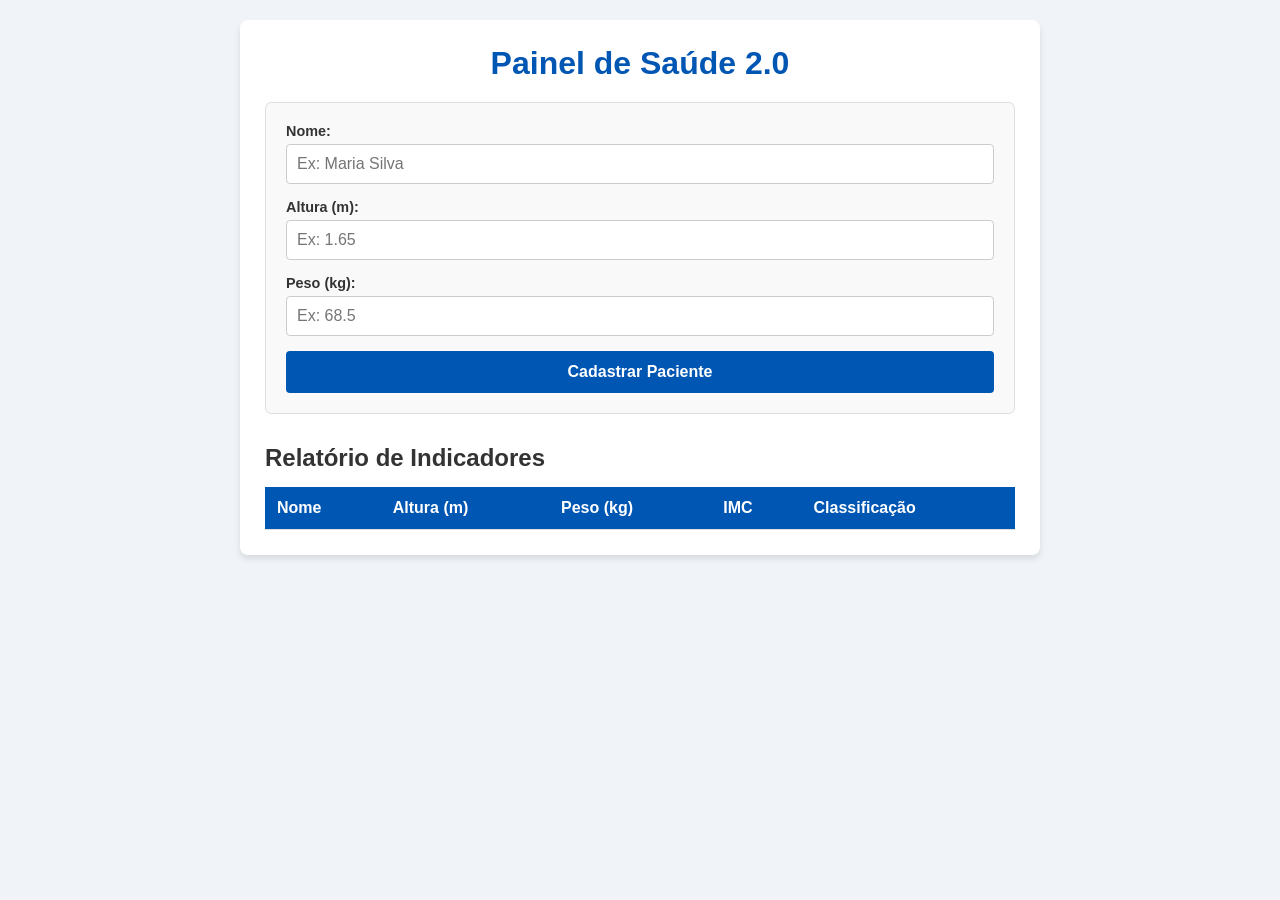
<file: Painel de Saúde da Clínica/index.html>
<!DOCTYPE html>
<html lang="pt-BR">
<head>
    <meta charset="UTF-8">
    <title>Painel de Saúde 2.0</title>
    <link rel="stylesheet" href="style.css">
</head>
<body>
    <main class="container">
        <h1>Painel de Saúde 2.0</h1>
        <form id="form-paciente">
            <div class="campo">
                <label for="nome">Nome:</label>
                <input type="text" id="nome" placeholder="Ex: Maria Silva" required>
            </div>
            <div class="campo">
                <label for="altura">Altura (m):</label>
                <input type="number" id="altura" step="0.01" placeholder="Ex: 1.65" required>
            </div>
            <div class="campo">
                <label for="peso">Peso (kg):</label>
                <input type="number" id="peso" step="0.1" placeholder="Ex: 68.5" required>
            </div>
            <button type="submit">Cadastrar Paciente</button>
        </form>

        <section class="tabela-container">
            <h2>Relatório de Indicadores</h2>
            <table>
                <thead>
                    <tr>
                        <th>Nome</th>
                        <th>Altura (m)</th>
                        <th>Peso (kg)</th>
                        <th>IMC</th>
                        <th>Classificação</th>
                    </tr>
                </thead>
                <tbody id="tabela-pacientes">
                </tbody>
            </table>
        </section>
    </main>

    <script src="app.js"></script>
</body>
</html>
</file>
<file: Painel de Saúde da Clínica/style.css>
* {
    box-sizing: border-box;
    margin: 0;
    padding: 0;
    font-family: Arial, sans-serif;
}

body {
    background-color: #f0f4f8;
    color: #333;
    display: flex;
    justify-content: center;
    padding: 20px;
}

.container {
    background-color: #fff;
    width: 100%;
    max-width: 800px;
    padding: 25px;
    border-radius: 8px;
    box-shadow: 0 4px 6px rgba(0, 0, 0, 0.1);
}

h1 {
    text-align: center;
    margin-bottom: 20px;
    color: #0056b3;
}

h2 {
    margin-bottom: 15px;
    color: #333;
}

form {
    display: flex;
    flex-direction: column;
    gap: 15px;
    margin-bottom: 30px;
    background-color: #f9f9f9;
    padding: 20px;
    border-radius: 6px;
    border: 1px solid #e0e0e0;
}

.campo {
    display: flex;
    flex-direction: column;
    gap: 5px;
}

label {
    font-weight: bold;
    font-size: 0.9rem;
}

input {
    padding: 10px;
    border: 1px solid #ccc;
    border-radius: 4px;
    font-size: 1rem;
}

input:focus {
    outline: none;
    border-color: #0056b3;
}

button {
    padding: 12px;
    background-color: #0056b3;
    color: #fff;
    border: none;
    border-radius: 4px;
    font-size: 1rem;
    font-weight: bold;
    cursor: pointer;
    transition: background-color 0.2s ease;
}

button:hover {
    background-color: #003d80;
}

.tabela-container {
    overflow-x: auto;
}

table {
    width: 100%;
    border-collapse: collapse;
    margin-top: 10px;
}

th, td {
    padding: 12px;
    text-align: left;
    border-bottom: 1px solid #ddd;
}

th {
    background-color: #0056b3;
    color: white;
}

tr:nth-child(even) {
    background-color: #f2f2f2;
}

tr:hover {
    background-color: #e9ecef;
}
</file>
